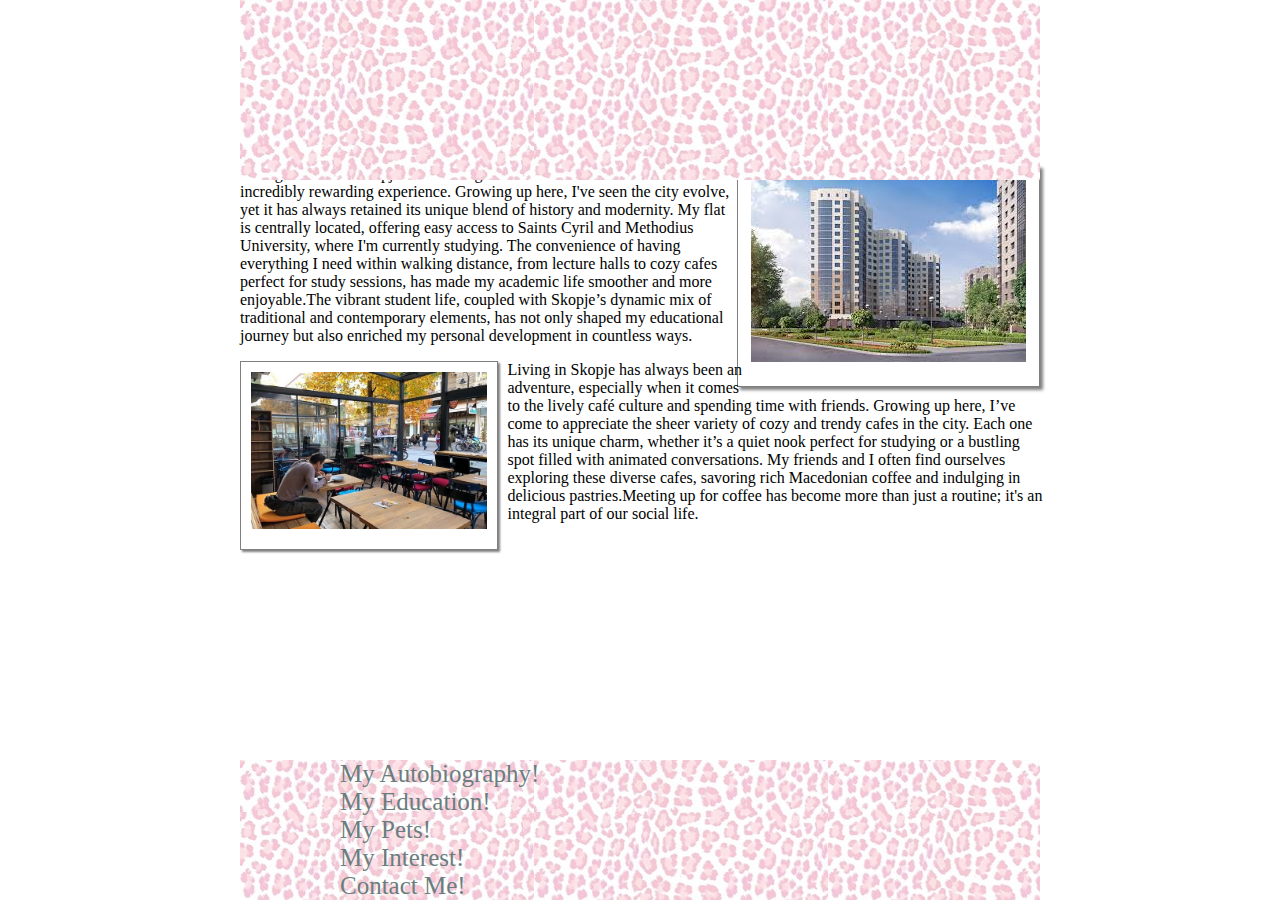
<file: index.html>
<!DOCTYPE html>
<html lang="en">
<head>
  <meta charset="UTF-8">
  <link rel="stylesheet" type="text/css" href="PersonalCSS.css">
  <link rel="icon" type="image/x-icon" href="flowerFavicon.jpg">
  <title>Autobiography</title>
  <style>
    .pink{
      height: 20%;
    }
    .text-left{
      margin-top: 165px;
    }
    #this{
      border: 1px solid grey;
      float: left;
      padding-top: 10px;
      padding-left: 10px;
      padding-right: 10px;
      padding-bottom: 20px;
      box-shadow: 2px 2px 2px grey;
    }
    .images-left{
      padding-right: 15px;
    }
    #that{
      position: relative;
      left: 10px;
    }
  </style>
</head>
<body>
<section class="pink"></section>
<div class="text-left">
  <section class="images-right">
    <img src="flat.jpg" alt="my flat">
  </section>
<p>Living in a flat in Skopje as a lifelong resident and student has been an incredibly rewarding experience.
  Growing up here, I've seen the city evolve, yet it has always retained its unique blend of history and modernity.
  My flat is centrally located, offering easy access to Saints Cyril and Methodius University, where I'm currently studying.
  The convenience of having everything I need within walking distance,
  from lecture halls to cozy cafes perfect for study sessions, has made my academic life smoother and more enjoyable.The vibrant student life,
  coupled with Skopje’s dynamic mix of traditional and contemporary elements,
  has not only shaped my educational journey but also enriched my personal development in countless ways.</p>
</div>
<div class="text-right">
<section class="images-left">
  <img src="cafe.jpg" height="30%" width="30%" id="this" alt="my favorite cofee place">
</section>
  <p id="that">Living in Skopje has always been an adventure, especially when it comes to the lively café culture and spending time with friends.
    Growing up here, I’ve come to appreciate the sheer variety of cozy and trendy cafes in the city. Each one has its unique charm,
    whether it’s a quiet nook perfect for studying or a bustling spot filled with animated conversations.
    My friends and I often find ourselves exploring these diverse cafes, savoring rich Macedonian coffee and indulging in delicious pastries.Meeting up for coffee has become more than just a routine;
    it's an integral part of our social life.</p>
</div>
<footer>
  <a href="index.html"> My Autobiography!</a>
  <br>
  <a href="PersonalWebSiteSchool.html">My Education!</a>
  <br>
  <a href="PersonalWebSitePets.html">My Pets!</a>
  <br>
  <a href="PersonalWebSiteInterest.html">My Interest!</a>
  <br>
  <a href="PersonalWebSiteContact.html">Contact Me!</a>
</footer>
</body>
</html>
</file>
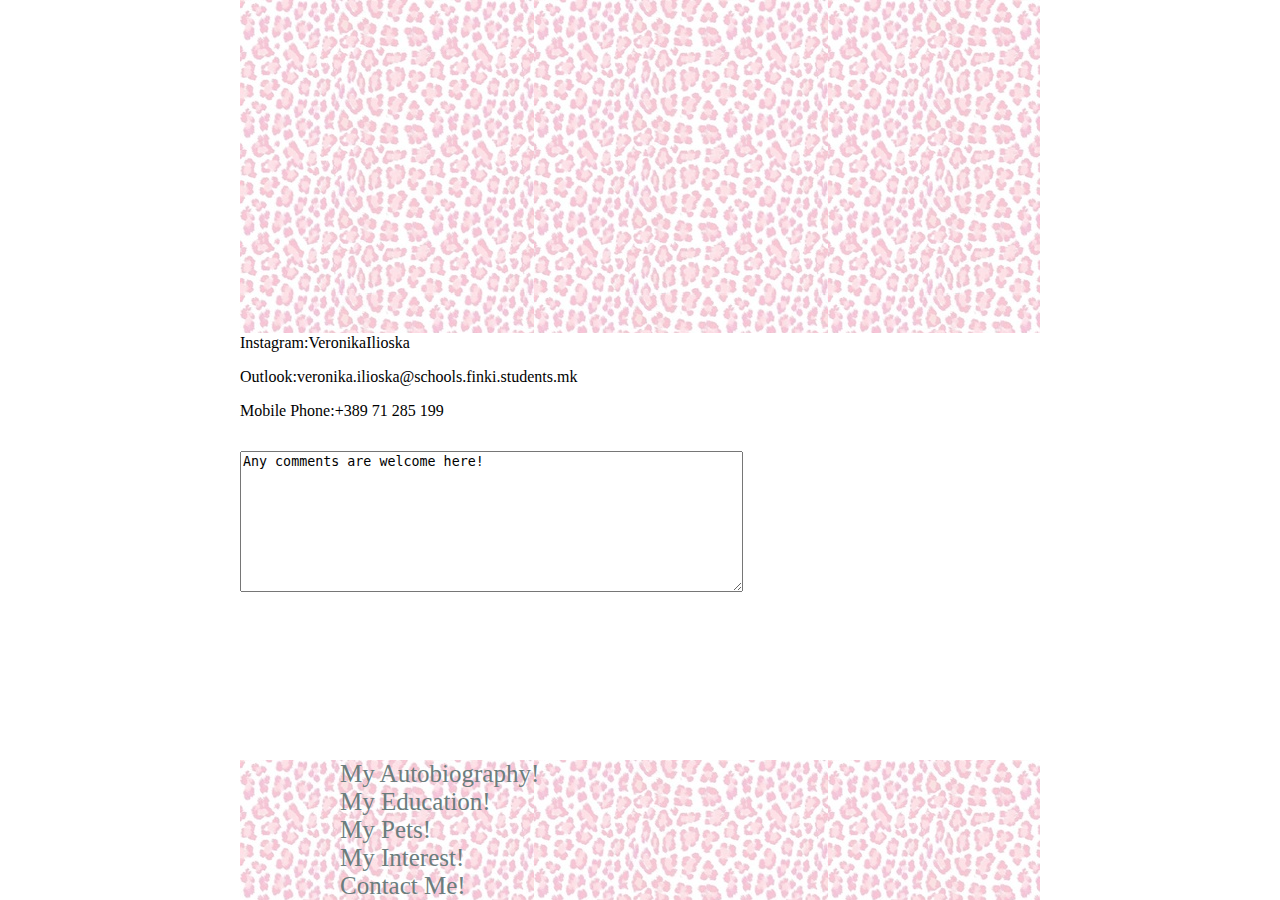
<file: PersonalWebSiteContact.html>
<!DOCTYPE html>
<html lang="en">
<head>
  <meta charset="UTF-8">
  <link rel="stylesheet" type="text/css" href="PersonalCSS.css">
  <link rel="icon" type="image/x-icon" href="flowerFavicon.jpg">
  <title>Contact</title>
  <style>
    article{
      display: inline-block;
    }
    #comments{
      margin-top: 15px;
    }
    .pink{
      height: 37%;
    }
    article>a{
      text-decoration: none;
      font-family: Verdana;
      color: black;
    }
  </style>
</head>
<body>
<section class="pink"></section>
<section>
  <article style="margin-top: 300px;">
    <a href="mailto:ilioskaveronika@gmail.com">Email Me!</a>
    <p>Instagram:VeronikaIlioska</p>
    <p>Outlook:veronika.ilioska@schools.finki.students.mk</p>
    <p>Mobile Phone:+389 71 285 199</p>
  </article>
  <br>
  <article id="comments">
    <form method="get">
      <textarea cols="60" rows="9">Any comments are welcome here!</textarea>
    </form>
  </article>
</section>
<footer>
  <a href="index.html"> My Autobiography!</a>
  <br>
  <a href="PersonalWebSiteSchool.html">My Education!</a>
  <br>
  <a href="PersonalWebSitePets.html">My Pets!</a>
  <br>
  <a href="PersonalWebSiteInterest.html">My Interest!</a>
  <br>
  <a href="PersonalWebSiteContact.html">Contact Me!</a>
</footer>
</body>
</html>
</file>
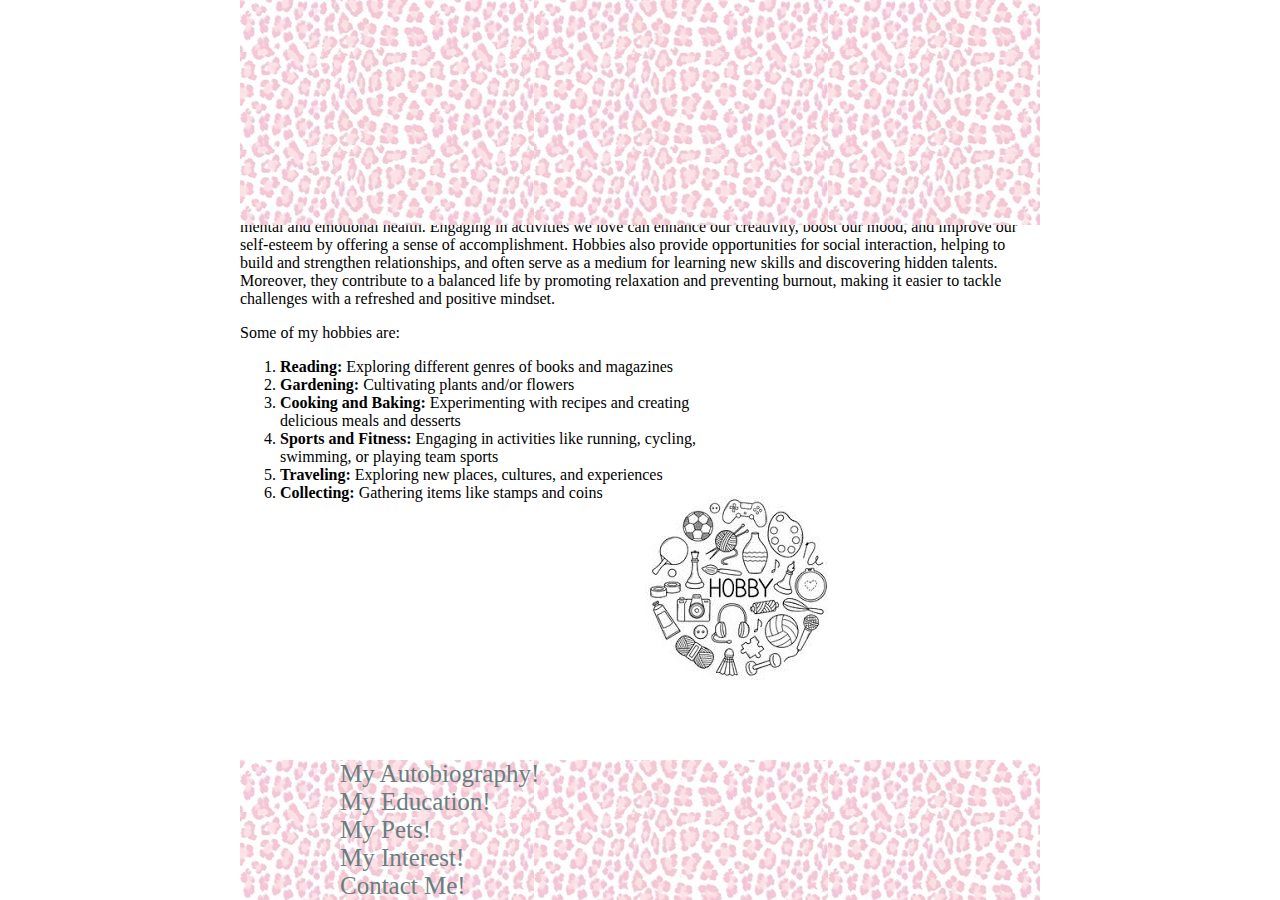
<file: PersonalWebSiteInterest.html>
<!DOCTYPE html>
<html lang="en">
<head>
  <meta charset="UTF-8">
  <link rel="stylesheet" type="text/css" href="PersonalCSS.css">
  <link rel="icon" type="image/x-icon" href="flowerFavicon.jpg">
  <title>Interest</title>
  <style>
    .pink{
      height: 25%;
    }
    section:not(.pink){
    margin-top: 200px;
    }
    li{
      font-family: Verdana;
    }
    ol{
      width: 430px;
    }
    img{
      position: absolute;
      right: 450px;
      bottom: 220px;

    }
  </style>
</head>
<body>
<section class="pink"></section>
<section>
  <p>Hobbies are vital for overall well-being as they provide a much-needed escape from the
    stresses of daily life, fostering mental and emotional health. Engaging in activities we love can
    enhance our creativity, boost our mood, and improve our self-esteem by offering a sense of accomplishment.
    Hobbies also provide opportunities for social interaction, helping to build and strengthen relationships, and
    often serve as a medium for learning new skills and discovering hidden talents. Moreover, they contribute to a
    balanced life by promoting relaxation and preventing burnout,
    making it easier to tackle challenges with a refreshed and positive mindset.</p>
  <p>Some of my hobbies are:</p>
  <ol>
    <li><strong>Reading:</strong> Exploring different genres of books and magazines</li>
    <li><strong>Gardening:</strong> Cultivating plants and/or flowers</li>
    <li><strong>Cooking and Baking: </strong> Experimenting with recipes and creating delicious meals and desserts</li>
    <li><strong>Sports and Fitness: </strong> Engaging in activities like running, cycling, swimming, or playing team sports</li>
    <li><strong>Traveling: </strong> Exploring new places, cultures, and experiences</li>
    <li><strong>Collecting: </strong> Gathering items like stamps and coins</li>
  </ol>
  <img src="hobbies.jpg">
</section>
<footer>
  <a href="index.html"> My Autobiography!</a>
  <br>
  <a href="PersonalWebSiteSchool.html">My Education!</a>
  <br>
  <a href="PersonalWebSitePets.html">My Pets!</a>
  <br>
  <a href="PersonalWebSiteInterest.html">My Interest!</a>
  <br>
  <a href="PersonalWebSiteContact.html">Contact Me!</a>
</footer>
</body>
</html>
</file>
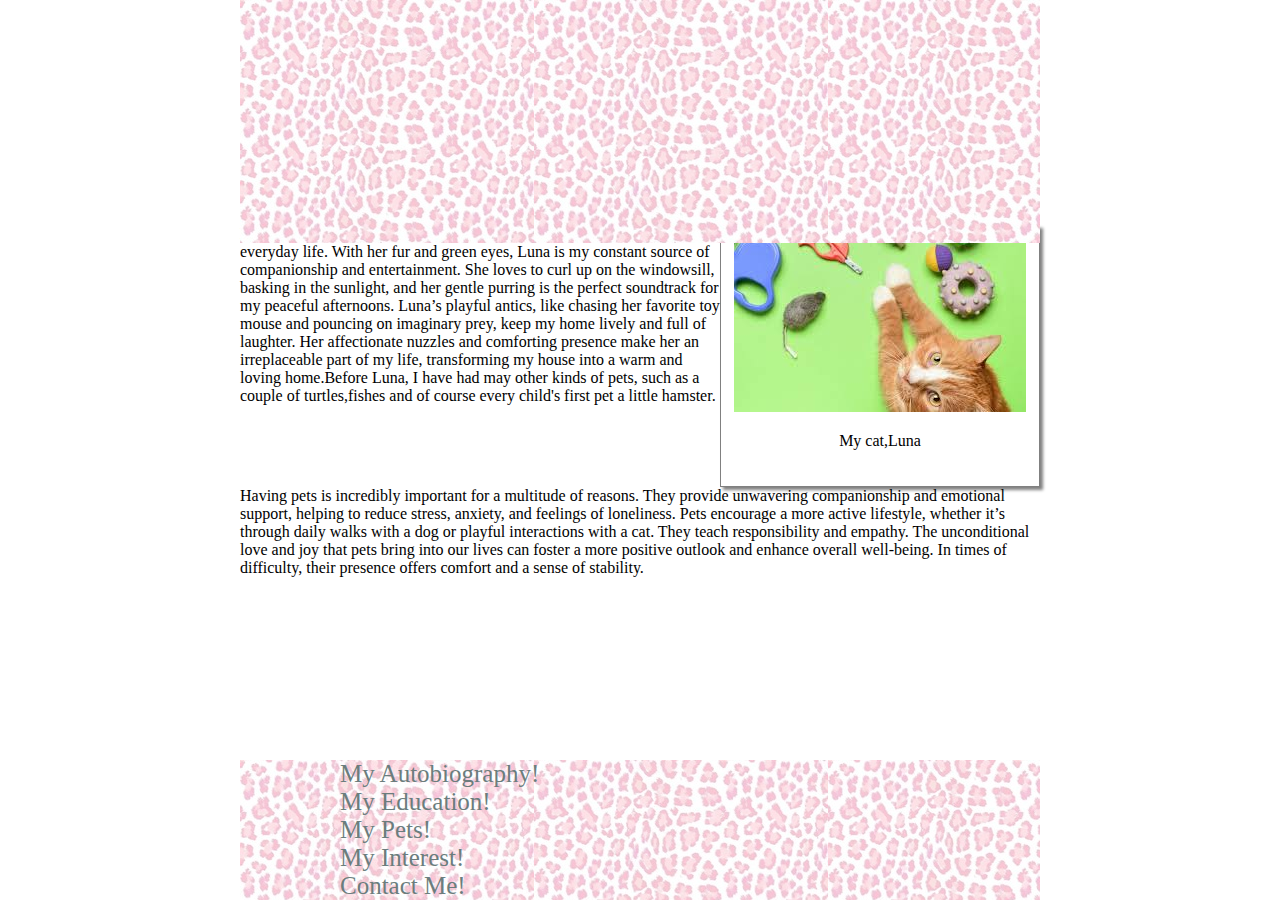
<file: PersonalWebSitePets.html>
<!DOCTYPE html>
<html lang="en">
<head>
  <meta charset="UTF-8">
  <link rel="stylesheet" type="text/css" href="PersonalCSS.css">
  <link rel="icon" type="image/x-icon" href="flowerFavicon.jpg">
  <title>Pets</title>
  <style>
    .pink{
      height: 27%;
    }
    .text-left{
      margin-top: 225px;
    }

  </style>
</head>
<body>
<section class="pink"></section>
<div class="text-left">
<section class="images-right">
<img src="cat.jpg">
  <p>My cat,Luna</p>
</section>
  <p>Having Luna, my cat, brings endless joy and a touch of magic to my everyday life.
  With her fur and  green eyes, Luna is my constant source of companionship and entertainment.
  She loves to curl up on the windowsill, basking in the sunlight, and her gentle purring is the perfect soundtrack for my peaceful
  afternoons. Luna’s playful antics, like chasing her favorite toy mouse and pouncing on imaginary prey, keep my home lively and full
  of laughter. Her affectionate nuzzles and comforting presence make her an irreplaceable part of my life,
  transforming my house into a warm and loving home.Before Luna, I have had may other kinds of pets, such as a couple of turtles,fishes and of course every child's first pet
    a little  hamster.</p>
</div>

<section class="after">
  <p>
    Having pets is incredibly important for a multitude of reasons. They provide unwavering companionship and emotional support,
    helping to reduce stress, anxiety, and feelings of loneliness. Pets encourage a more active lifestyle, whether it’s through
    daily walks with a dog or playful interactions with a cat. They teach responsibility and empathy. The unconditional love and joy that pets bring into our lives can foster a more positive
    outlook and enhance overall well-being. In times of difficulty, their presence offers comfort and a sense of stability. </p>
</section>
<footer>
  <a href="index.html"> My Autobiography!</a>
  <br>
  <a href="PersonalWebSiteSchool.html">My Education!</a>
  <br>
  <a href="PersonalWebSitePets.html">My Pets!</a>
  <br>
  <a href="PersonalWebSiteInterest.html">My Interest!</a>
  <br>
  <a href="PersonalWebSiteContact.html">Contact Me!</a>
</footer>
</body>
</html>
</file>
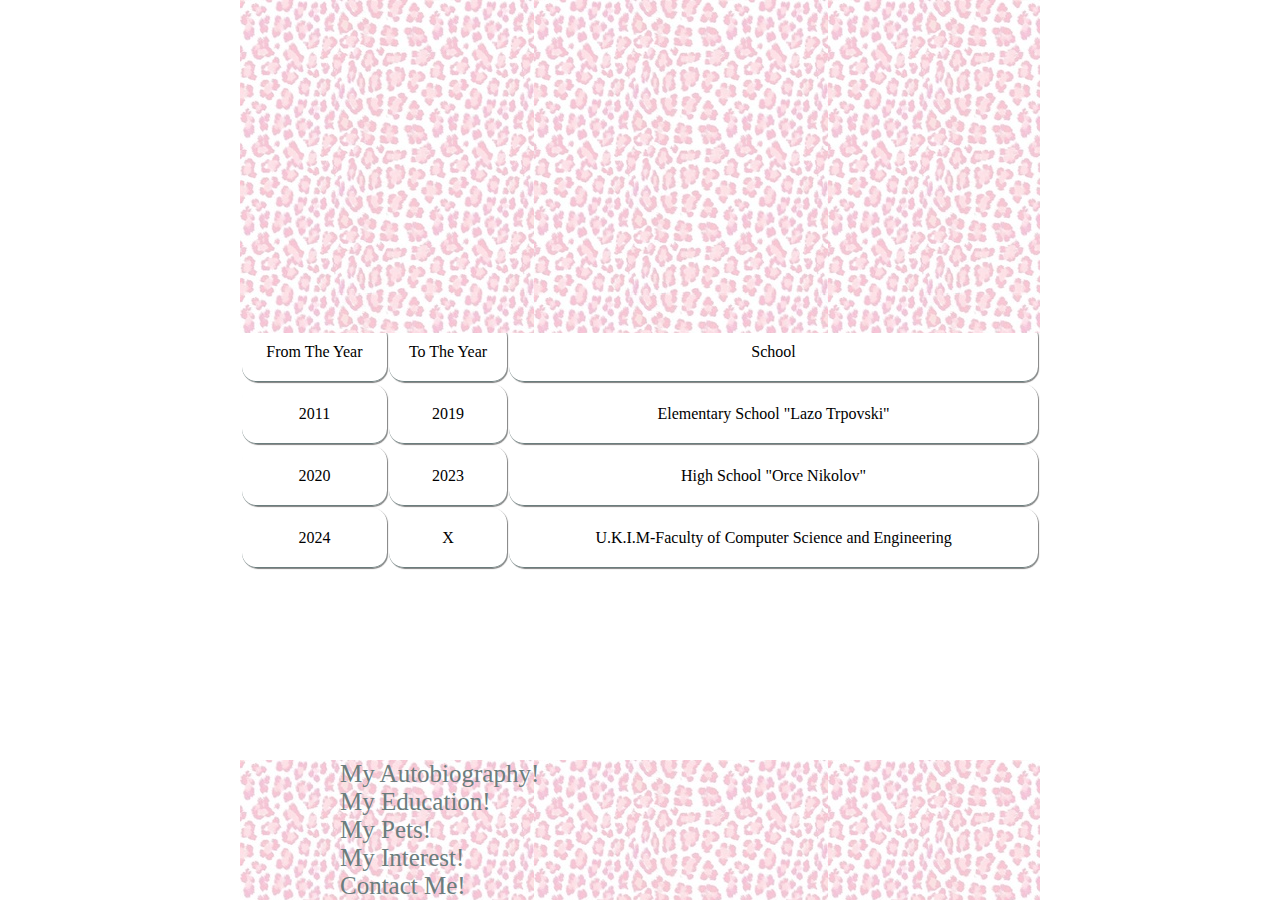
<file: PersonalWebSiteSchool.html>
<!DOCTYPE html>
<html lang="en">
<head>
  <link rel="stylesheet" type="text/css" href="PersonalCSS.css">
  <link rel="icon" type="image/x-icon" href="flowerFavicon.jpg">
  <meta charset="UTF-8">
  <title>School</title>
  <style>
    .pink{
      height: 37%;
    }
    section:not(.pink){
    margin-top: 320px;
    }
    table{
      font-family: Verdana;
      height: 250px;
      width: 800px;
    }
    td{
      border-bottom: 1px solid #6B7D7D;
      text-align: center;
       border-radius: 15px;
      box-shadow: 1px 1px 1px grey;
    }
    tr{
      border: 1px solid #6B7D7D;

    }
    td>a{
      text-decoration: none;
      color: black;
    }
  </style>
</head>
<body>
<section class="pink"></section>
<section>
  <table>
    <tr>
      <td>From The Year</td>
      <td>To The Year</td>
      <td>School</td>
    </tr>
    <tr>
      <td>2011</td>
      <td>2019</td>
      <td><a href="https://lazotrpovski.edu.mk/">Elementary School "Lazo Trpovski"</a></td>
    </tr>
    <tr>
      <td>2020</td>
      <td>2023</td>
      <td><a href="https://orcenikolov.edu.mk/">High School "Orce Nikolov"</a></td>
    </tr>
    <tr>
      <td>2024</td>
      <td>X</td>
      <td><a href="https://www.finki.ukim.mk/en">U.K.I.M-Faculty of Computer Science and Engineering</a></td>
    </tr>
  </table>
</section>
<footer>
  <a href="index.html"> My Autobiography!</a>
  <br>
  <a href="PersonalWebSiteSchool.html">My Education!</a>
  <br>
  <a href="PersonalWebSitePets.html">My Pets!</a>
  <br>
  <a href="PersonalWebSiteInterest.html">My Interest!</a>
  <br>
  <a href="PersonalWebSiteContact.html">Contact Me!</a>
</footer>
</body>
</html>
</file>
<file: PersonalCSS.css>
body{
  width: 800px;
  margin: auto;
}
footer{
  background-image: url("Blush leopard print pink leopard skin.jpg");
  background-repeat: repeat;
  position: absolute;
  bottom: 0;
  width: 800px;
}
footer a{
  text-decoration: none;
  font-family: Verdana ;
  font-size: 25px;
  color: #6B7D7D;
  margin-left: 100px;
}
footer a:visited{
  text-decoration: none;
  font-family: Verdana ;
  font-size: 25px;
  color: black;
  margin-left: 100px;
}
footer a:hover{
  text-decoration: none;
  font-family: Verdana ;
  font-size: 25px;
  color: deeppink;
  margin-left: 100px;
}
p{
  font-family: Verdana;
}
.pink{

  background-image: url("Blush leopard print pink leopard skin.jpg");
  background-repeat: repeat;
  width: 800px;
  position: absolute;
  top: 0;
}

.images-right{
  border: 1px solid gray;
  padding-top: 13px;
  padding-left: 13px;
  padding-right: 13px;
  padding-bottom: 20px;
  text-align: center;
  box-shadow: 3px 3px 3px gray;
  float: right;
}
.after{
  clear: both;
}
</file>
